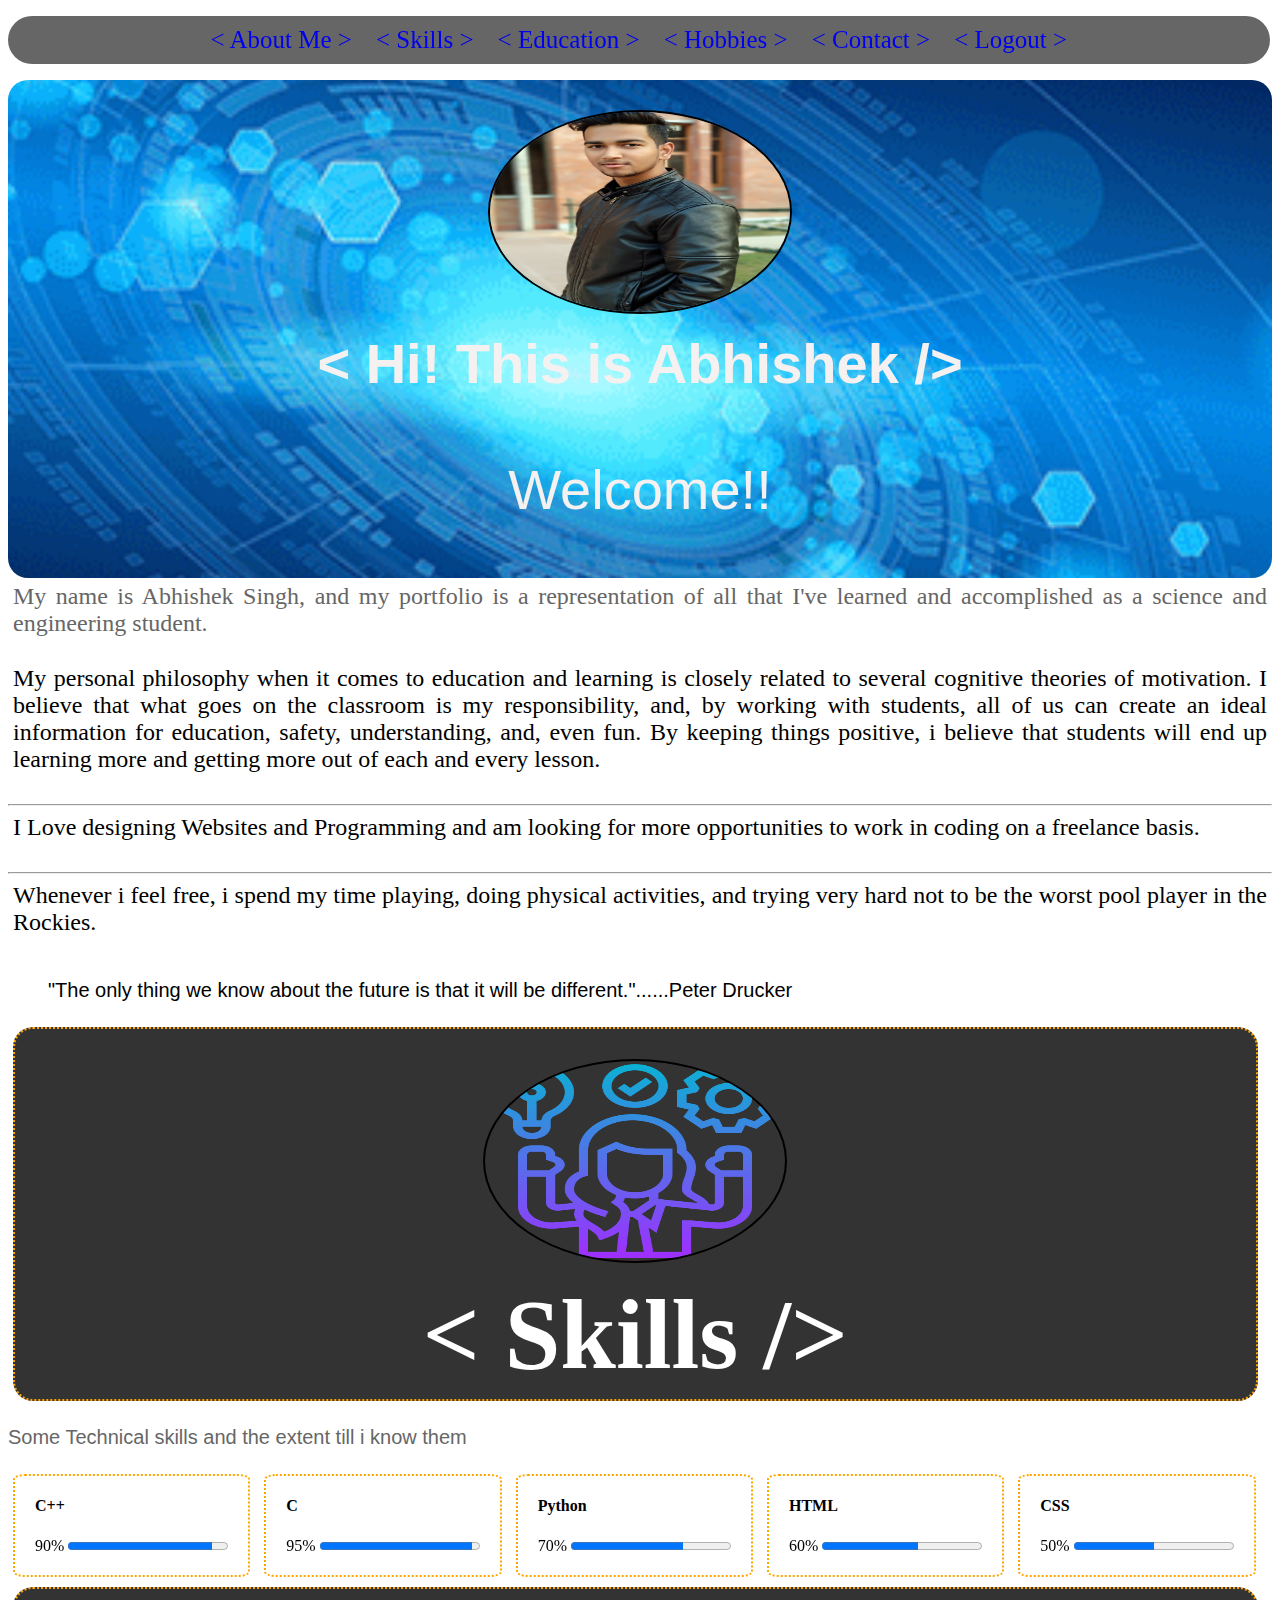
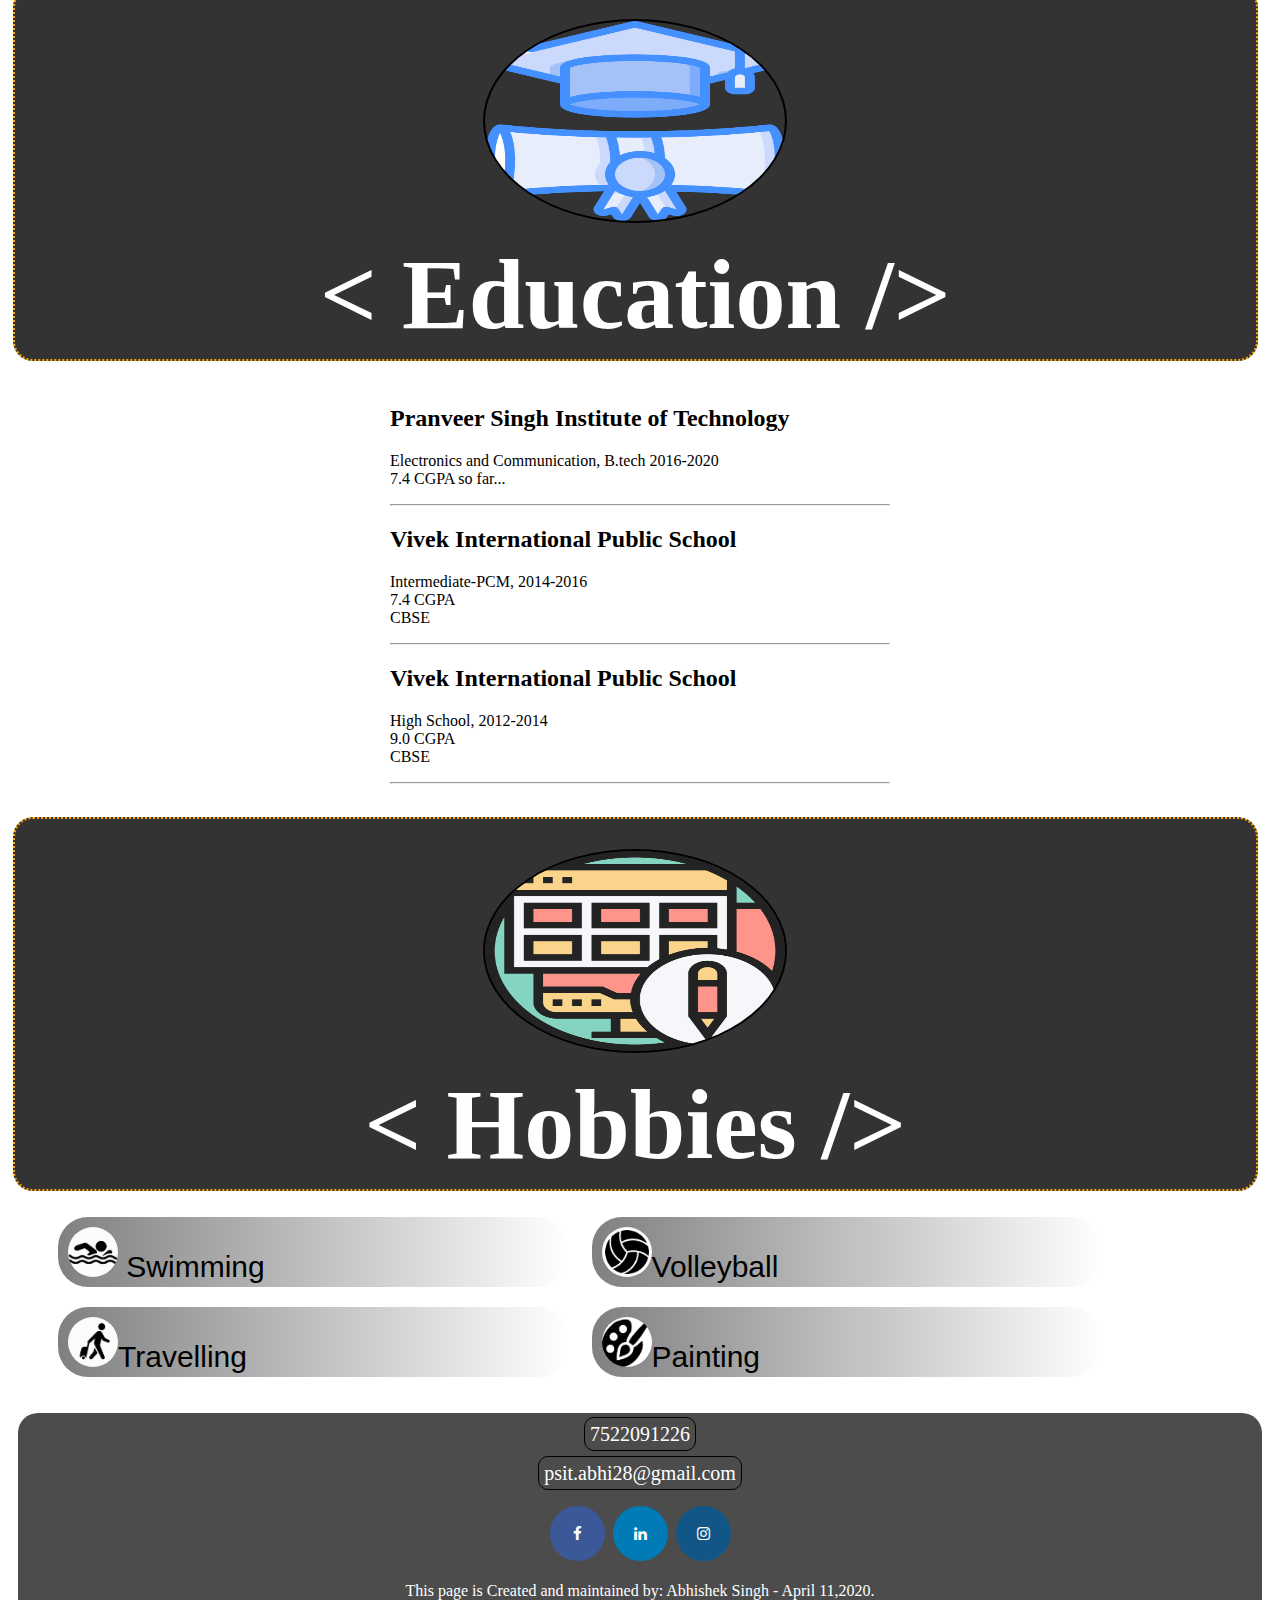
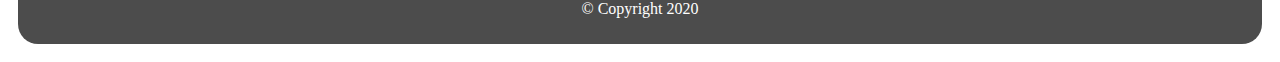
<file: info.html>
<!DOCTYPE html>
<html>
<head>
	<link rel="stylesheet" href="https://cdnjs.cloudflare.com/ajax/libs/font-awesome/4.7.0/css/font-awesome.min.css">
	<meta description="This is my Portfolio"/>
	<title>My Portfolio</title>
	<link rel="stylesheet" type="text/css" href="./infostyle.css">
</head>
<body>
		<header id="head-anim">
		<ul class="ulup">
		   <li class="lih"><a class="a" href="#home">< About Me ></About></a></li>
		   <li class="lih"><a class="a" href="#skills">< Skills ></a></li>
		   <li class="lih"><a class="a" href="#education">< Education ></a></li>
		   <li class="lih"><a class="a" href="#hobbies">< Hobbies ></a></li>
		   <li class="lih"><a class="a" href="#contact">< Contact ></Contact></a></li>
		   <li class="lih"><a class="a" href="./index.html">< Logout ></Logout></a></li>
		 </ul>
	 </header>
	<div id="container">
		<div id="home">
			<img id='pic' src="./ab.jpg">
			<h1>< Hi! This is Abhishek /></h1>
			<p>Welcome!!</p>
		</div>
		<div id="about">
			
			<p class="about"> My name is Abhishek Singh, and my portfolio is a representation of all that I've learned and accomplished as a science and engineering student. </p>
			<br>
			<p> My personal philosophy when it comes to education and learning is closely related to several cognitive theories of motivation. I believe that what goes on the classroom is my responsibility, and, by working with students, all of us can create an ideal information for education, safety, understanding, and, even fun. By keeping things positive, i believe that students will end up learning more and getting more out of each and every lesson. </p>
			<br>
			<hr>
			<p> I Love designing Websites and Programming and am looking for more opportunities to work in coding on a freelance basis.</p>
			<br><hr>
			<p>Whenever i feel free, i spend my time playing, doing physical activities, and trying very hard not to be the worst pool player in the Rockies.</p>
			<br>
			<blockquote>"The only thing we know about the future is that it will be different."......Peter Drucker</blockquote>
		</div>
		<div id="skills">
			<div class="head" >
				<img id='pic' src="./skills.png">
				<h1 style="font-family: Brush Script MT">< Skills /></h1>
			</div>
			<p class="about">Some Technical skills and the extent till i know them</p>
			<div>
				<h4>C++</h4>
				<span>90%</span>
		      	<progress value = "90" max = "100"/>
			</div>
			<div>
				<h4>C</h4>
				<span>95%</span>
		      	<progress value = "95" max = "100"/>
			</div>
			<div>
				<h4>Python</h4>
				<span>70%</span>
		      	<progress value = "70" max = "100"/>
			</div>
			<div>
				<h4>HTML</h4>
				<span>60%</span>
		      	<progress value = "60" max = "100"/>
			</div>
			<div>
				<h4>CSS</h4>
				<span>50%</span>
		      	<progress value = "50" max = "100"/>
			</div>
		</div>

		<div id="education">
			<div class="head" >
				<img id='pic' src="./education.png">
				<h1 style="font-family: Brush Script MT">< Education /></h1>
			</div>
			
			<article>
			<h2><b>Pranveer Singh Institute of Technology</b></h2>
      			<div>
         			<p>Electronics and Communication, B.tech 2016-2020<br>
            			7.4 CGPA so far...
         			</p>
      			</div>
      			<hr>
      		<h2><b>Vivek International Public School</b></h2>
     			<div>
       			  <p>Intermediate-PCM, 2014-2016<br>
            		7.4 CGPA <br>
            		CBSE
					</p>
			    </div>
     	 		<hr>
      		<h2><b>Vivek International Public School</b></h2>
      			<div>
         			<p>High School, 2012-2014<br>
            		9.0 CGPA <br>
            		CBSE
         			</p>
     			</div>
	  			<hr>
			</article>
		</div>
		

		<div id="hobbies">
			<div class="head">
				<img id='pic' src="./projects.png">
				<h1 style="font-family: Brush Script MT">< Hobbies /></h1>
			</div>
			<ul>
				<li><img src="./swimm.png" style="width: 50px; height: 50px"> Swimming</li>
				<li><img src="./volley.png" style="width: 50px; height: 50px">Volleyball</li>
				<li><img src="./tra.png" style="width: 50px; height: 50px">Travelling</li>
				<li><img src="./pain.png" style="width: 50px; height: 50px">Painting</li>
			</ul>
		</div>
		<footer>
			<div id="contact">
			   <a href="tel:+91 7522091226" class="footerC"> 7522091226 </a>
			   <hr class="hr2">
			   <a href="mailto:psit.abhi28@gmail.com" class="footerC"> psit.abhi28@gmail.com </a>
			   <hr class="hr2">
			   <a href="https://www.facebook.com/profile.php?id=100012614346630" class="fa fa-facebook"></a><!-- fa fa-facebook is used to get image of facebook similarly for insta and twitter-->
			   <!-- <a href="#" class="fa fa-twitter"></a> -->
			   <a href="https://www.linkedin.com/in/abhishek-singh-a0b4501a0/" class="fa fa-linkedin"></a>
			   <a href="https://www.instagram.com/thakur_abhisheksingh__/" class="fa fa-instagram"></a>
			   <!-- <a href="#" class="fa fa-youtube"></a> -->
			   <p>This page is Created and maintained by: Abhishek Singh - April 11,2020.<br>&copy; Copyright 2020</p>
			</div>
		</footer>
</body>
</html>
</file>
<file: infostyle.css>
a:hover{
	text-decoration: underline;
	color:black;
}
a:active{
	color: #2c98f0;
	text-decoration: underline;
}
#about p{
	font-size: 24px;
	text-align: justify;
	font-family: cursive;
	margin: 5px 5px 5px;
}
blockquote{
	font-size: 20px;
	text-align: justify;
	font-family: 'Segoe UI', Tahoma, Geneva, Verdana, sans-serif;
}

#home{
	background-image: url(so.gif);
	background-position:center;
	background-repeat:no-repeat;
	background-size:cover;
	height: 10%;
	widows: 97%;;
	border-radius: 20px;
	color: rgb(245, 241, 241);
	margin-top: 60px;
	padding: 0;
	font-size: 30px;
	font-family: sans-serif;
	text-align: center;
}
#home h1, #home p{
	position: relative;
	top: 10%;
	font-size: 56px;
}

p.about{
	font-size: 20px;
	font-family: sans-serif;
	color: #666;
}
#skills div{ 
	display: inline-block;
	padding: 0 20px 20px 20px;
	border-radius: 5%;
	border: 2px dotted orange;
	margin: 5px 5px 5px 5px;
} 
#education ul{
	font-family: Arial, Helvetica, sans-serif;
	font-size: 18px;
	background-color: #e6e6e6;
	
}
span{
	position: relative;
	float: unset;
}
article {
	max-width: 500px;
	padding: 20px;
	margin: 0 auto;
}

#hobbies li{
	background-image: linear-gradient(to right,grey , white);
	font-size: 30px;
	list-style-type: none;
	line-height: 5px;
	margin: 10px;
	padding: 10px;
	width: 40%;
	border-radius: 30px;
	font-family: sans-serif;
	display: inline-block;

}
#hobbies img{
	border-radius: 50%;
}

footer{
	position: relative;
	float: right;
	margin: 10px;
	border-radius: 20px;
}

#container{
	display: flex;
	flex-direction: column;
}
h1 {
	font-size: 100px;
	padding: 5px;
	margin: 5px;
}

#pic {
	margin:30px auto 0px auto;
	border: 2px solid black;
	height: 200px;
	width: 300px;
	border-radius: 50%;
}
#skills .head {
	text-align: center;
	background-color:rgba(0,0,0,0.8);
	height: 350px;
	width: 95%;
	color: white;
	border-radius: 20px;
}
#education .head {
	text-align: center;
	background-color:rgba(0,0,0,0.8);
	height: 350px;
	width: 95%;
	color: white;
	border-radius: 20px;
	padding: 0 20px 20px 20px;
	border: 2px dotted orange;
	margin: 5px 5px 5px 5px;
}
#hobbies .head {
	text-align: center;
	background-color:rgba(0,0,0,0.8);
	height: 350px;
	width: 95%;
	color: white;
	border-radius: 20px;
	padding: 0 20px 20px 20px;
	border: 2px dotted orange;
	margin: 5px 5px 5px 5px;
}

.hr2{
	border:0px;
}
.footerC{
	border:0.5px solid black;
	font-size: 20px;
	border-radius: 10px;
	padding: 5px;
	color: white;
}
.footerC:hover{
		
	font-size: 25px;
	background-color: rgba(0,0,0,0.6);
	transition: 0.4s;
}
.fa {
	padding: 20px;
	font-size: 15px;
	width: 15px;
	text-align: center;
	text-decoration: none;
	margin: 5px 2px;
	border-radius: 50%;
}
.fa-youtube {
	background: #bb0000;
	color: white;
}
.fa:hover {
	opacity: 0.5;
}
.fa-facebook {
	background: #3B5998;
	color: white;
}
.fa-twitter {
	background: #55ACEE;
	color: white;
}
.fa-linkedin {
	background: #007bb5;
	color: white;
}
.fa-instagram {
	background: #125688;
	color: white;
}
a{
	text-decoration: none;
}
footer {
	background-color: rgba(0,0,0,.7);
	padding: 10px;
	text-align: center;
	color: white;
}
.ulup {
	padding: 10px;
	background: rgba(0,0,0,0.6);
	border-radius: 25px;
	position: fixed;
	top: 0;
	width: 97%;
	text-align: center;
}
.lih {
	display: inline;
	padding: 0px 10px 0px 10px;
	font-size: 25px;
}
#head-anim {
	margin-top: 20px;
	text-align: center;
	border-radius: 20px;
	animation-timing-function: ease-out;
	animation-name: example;
	animation-duration: 4s;
	animation-iteration-count: infinite;
}
@keyframes example {
from {background-color: black;}
to {background-color: grey;}
}

html {
scroll-behavior: smooth;
}
</file>
